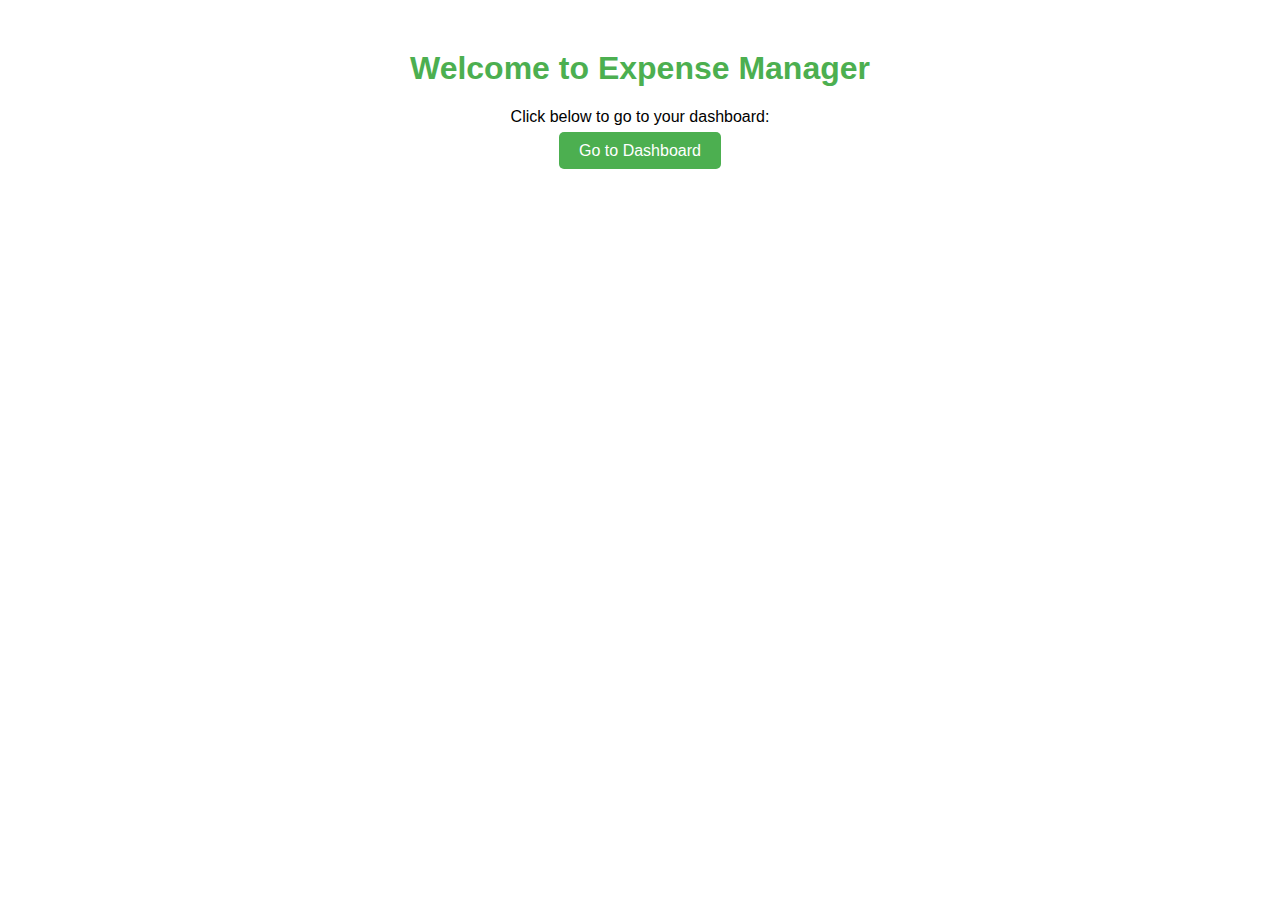
<file: index.html>
<!DOCTYPE html>
<html lang="en">
<head>
    <meta charset="UTF-8">
    <meta name="viewport" content="width=device-width, initial-scale=1.0">
    <title>Expense Manager</title>
    <style>
        body {
            font-family: Arial, sans-serif;
            text-align: center;
            margin-top: 50px;
        }
        h1 {
            color: #4CAF50;
        }
        .button {
            padding: 10px 20px;
            background-color: #4CAF50;
            color: white;
            border: none;
            cursor: pointer;
            font-size: 16px;
            border-radius: 5px;
            text-decoration: none;
        }
        .button:hover {
            background-color: #45a049;
        }
    </style>
</head>
<body>

    <h1>Welcome to Expense Manager</h1>
    <p>Click below to go to your dashboard:</p>
    
    <!-- Redirect to Dashboard -->
    <a href="frontend/dashboard.html" class="button">Go to Dashboard</a>

    <script>
        // Nếu muốn tự động chuyển hướng sau 3 giây, bỏ phần comment và sử dụng đoạn mã sau:
        /*
        setTimeout(function() {
            window.location.href = "dashboard.html";
        }, 3000);
        */
    </script>

</body>
</html>
</file>
